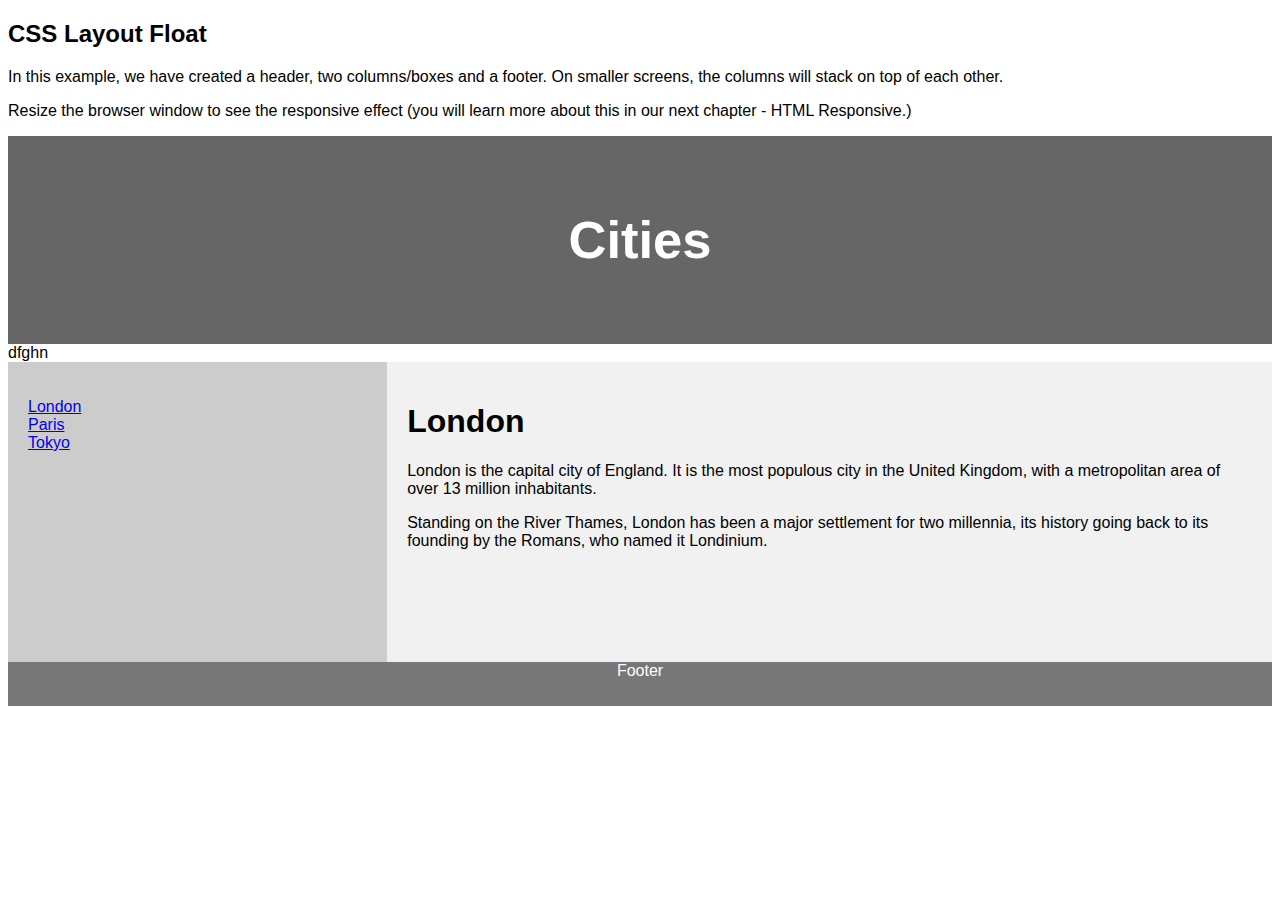
<file: try.html>
<!DOCTYPE html>
<html lang="en">
<head>
<title>CSS Template</title>
<meta charset="utf-8">
<meta name="viewport" content="width=device-width, initial-scale=1">
<style>
* {
  box-sizing: border-box;
}

body {
  font-family: Arial, Helvetica, sans-serif;
}

/* Style the header */
header {
  background-color: #666;
  padding: 30px;
  text-align: center;
  font-size: 35px;
  color: white;
}

/* Create two columns/boxes that floats next to each other */
nav {
  float: left;
  width: 30%;
  height: 300px; /* only for demonstration, should be removed */
  background: #ccc;
  padding: 20px;
}

/* Style the list inside the menu */
nav ul {
  list-style-type: none;
  padding: 0;
}

article {
  float: left;
  padding: 20px;
  width: 70%;
  background-color: #f1f1f1;
  height: 300px; /* only for demonstration, should be removed */
}

/* Clear floats after the columns */
section::before {
  content: "dfghn";
  display: table;
  /* clear: both; */
}

/* Style the footer */
footer {
  background-color: #777;
  padding: 10px;
  text-align: center;
  color: white;
}

/* Responsive layout - makes the two columns/boxes stack on top of each other instead of next to each other, on small screens */
@media (max-width: 600px) {
  nav, article {
    width: 100%;
    height: auto;
  }
}
</style>
</head>
<body>

<h2>CSS Layout Float</h2>
<p>In this example, we have created a header, two columns/boxes and a footer. On smaller screens, the columns will stack on top of each other.</p>
<p>Resize the browser window to see the responsive effect (you will learn more about this in our next chapter - HTML Responsive.)</p>

<header>
  <h2>Cities</h2>
</header>

<section>
  <nav>
    <ul>
      <li><a href="#">London</a></li>
      <li><a href="#">Paris</a></li>
      <li><a href="#">Tokyo</a></li>
    </ul>
  </nav>
  
  <article>
    <h1>London</h1>
    <p>London is the capital city of England. It is the most populous city in the  United Kingdom, with a metropolitan area of over 13 million inhabitants.</p>
    <p>Standing on the River Thames, London has been a major settlement for two millennia, its history going back to its founding by the Romans, who named it Londinium.</p>
  </article>
</section>
<!-- <aside>
    this is use of aside tag in this file
</aside> -->

<footer>
  <p>Footer</p>
</footer>

</body>
</html>
</file>
